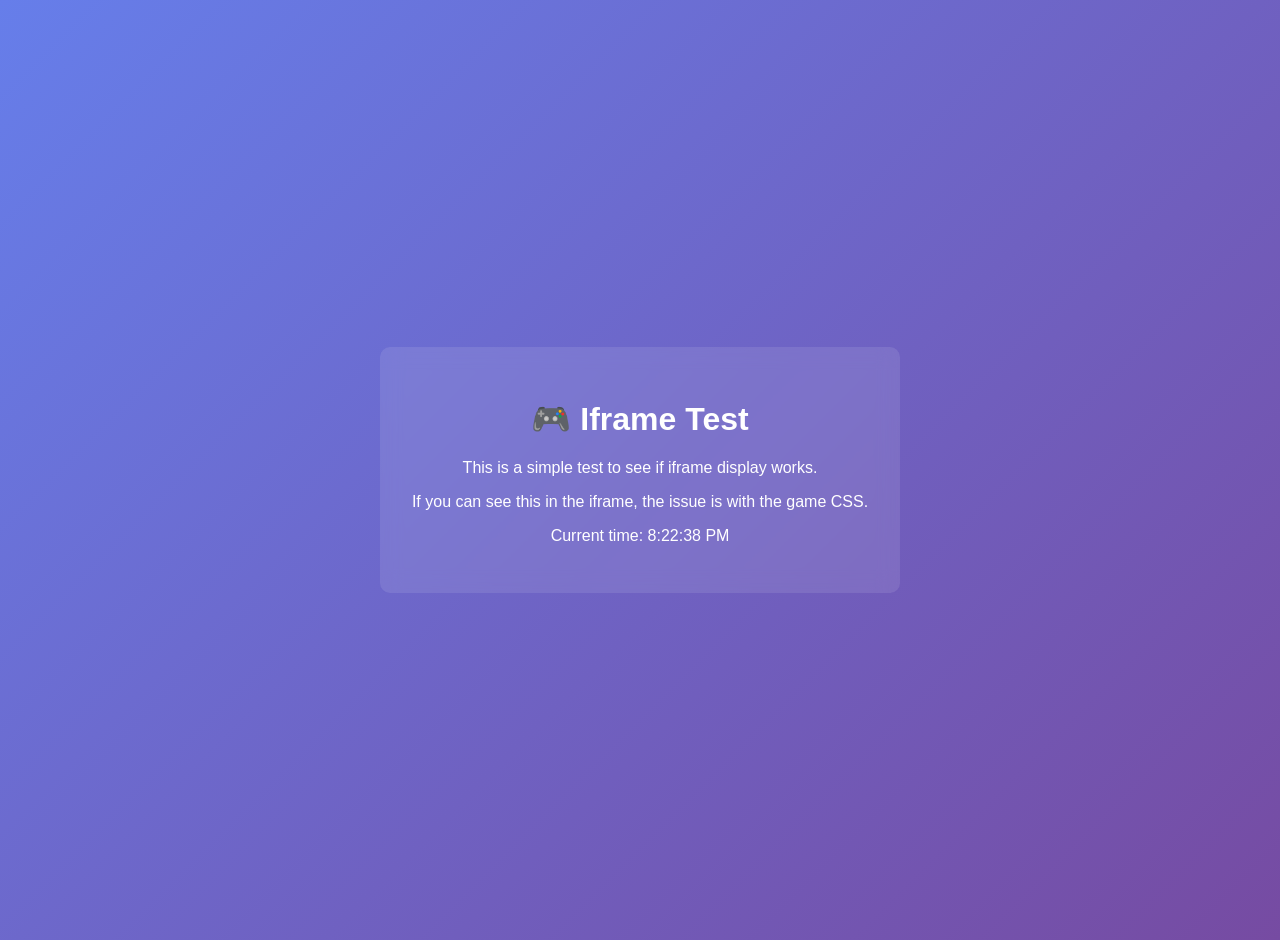
<file: test-iframe.html>
<!DOCTYPE html>
<html lang="en">
<head>
    <meta charset="UTF-8">
    <meta name="viewport" content="width=device-width, initial-scale=1.0">
    <title>Iframe Test</title>
    <style>
        body {
            background: linear-gradient(135deg, #667eea 0%, #764ba2 100%);
            color: white;
            font-family: Arial, sans-serif;
            margin: 0;
            padding: 20px;
            min-height: 100vh;
            display: flex;
            align-items: center;
            justify-content: center;
        }
        .test-content {
            text-align: center;
            background: rgba(255, 255, 255, 0.1);
            padding: 2rem;
            border-radius: 10px;
            backdrop-filter: blur(10px);
        }
    </style>
</head>
<body>
    <div class="test-content">
        <h1>🎮 Iframe Test</h1>
        <p>This is a simple test to see if iframe display works.</p>
        <p>If you can see this in the iframe, the issue is with the game CSS.</p>
        <p>Current time: <span id="time"></span></p>
    </div>
    
    <script>
        document.getElementById('time').textContent = new Date().toLocaleTimeString();
    </script>
</body>
</html>
</file>
